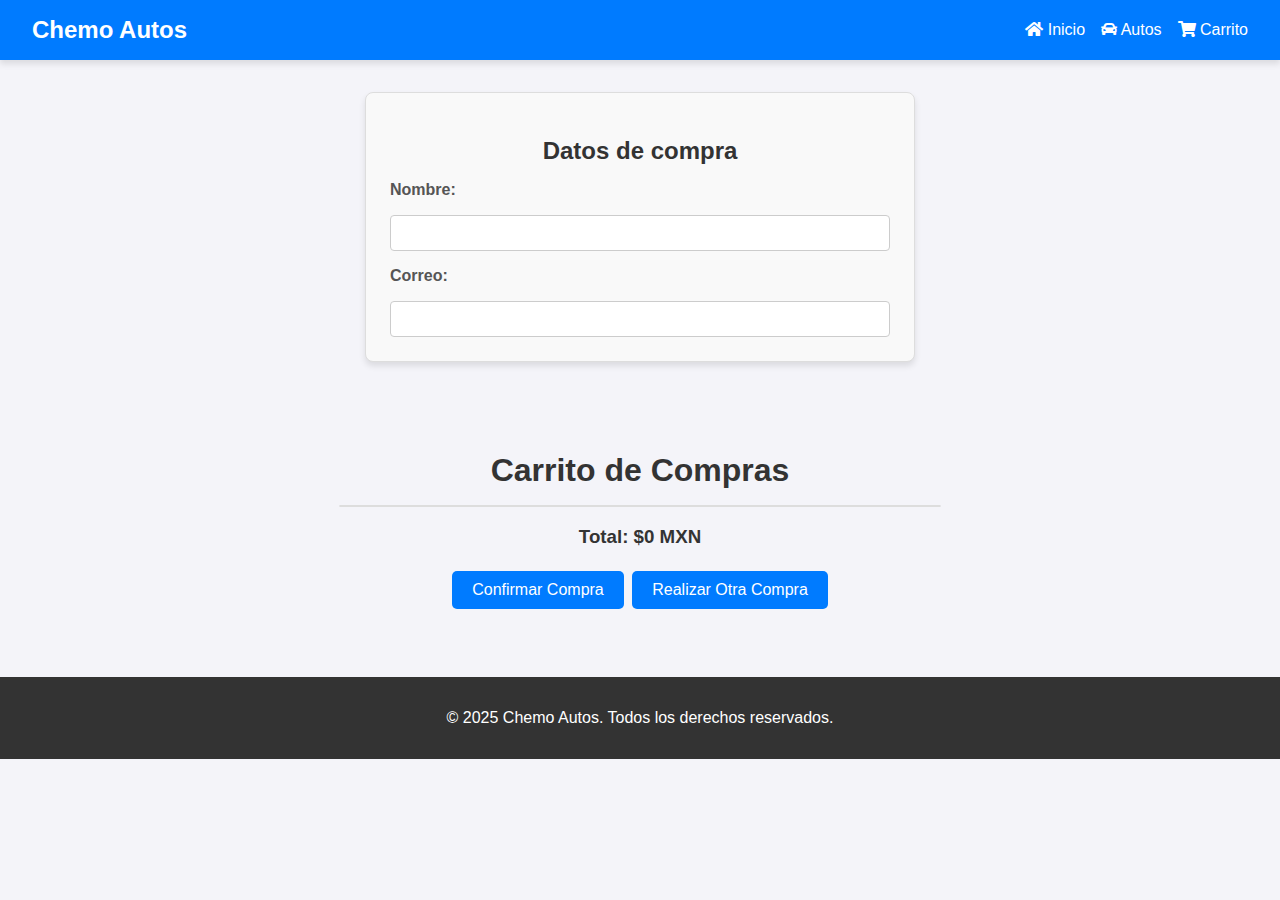
<file: carrito.html>
<!DOCTYPE html>
<html lang="en">
<head>
    <meta charset="UTF-8">
    <meta name="viewport" content="width=device-width, initial-scale=1.0">
    <title>Document</title>
    <link rel="stylesheet" href="./css/carrito.css">
    <link rel="stylesheet" href="https://cdnjs.cloudflare.com/ajax/libs/font-awesome/5.15.4/css/all.min.css">
</head>
<body>
    <header>
        <div class="logo">Chemo Autos</div>
        <nav>
            <ul>
                <li><a href="index.html"><i class="fas fa-home"></i> Inicio</a></li>
                <li><a href="modelos.html"><i class="fas fa-car"></i> Autos</a></li>
                <li><a href="carrito.html"><i class="fas fa-shopping-cart"></i> Carrito</a></li>
            </ul>
        </nav>
    </header>

    <section class="registro">
        <h2>Datos de compra</h2>
        <form id="form-registro">
            <label for="nombre">Nombre:</label>
            <input type="text" id="nombre" name="nombre" required>

            <label for="correo">Correo:</label>
            <input type="email" id="correo" name="correo" required>
        </form>
    </section>

    <section class="carrito">
        <h2>Carrito de Compras</h2>
        <ul id="carrito-lista" class="carrito-lista">
        </ul>
        <div class="carrito-total">
            <h3>Total: $<span id="carrito-total">0</span> MXN</h3>
            <button id="confirmar-compra" class="btn-confirmar">Confirmar Compra</button>
            <button id="otra-compra" class="btn-otra-compra">Realizar Otra Compra</button>
        </div>
    </section>

    <section id="gracias-compra" style="display: none; text-align: center; margin-top: 2rem;"></section>

    <footer>
        <p>&copy; 2025 Chemo Autos. Todos los derechos reservados.</p>
    </footer>

    <script src="js/carrito.js"></script>
</body>
</html>
</file>
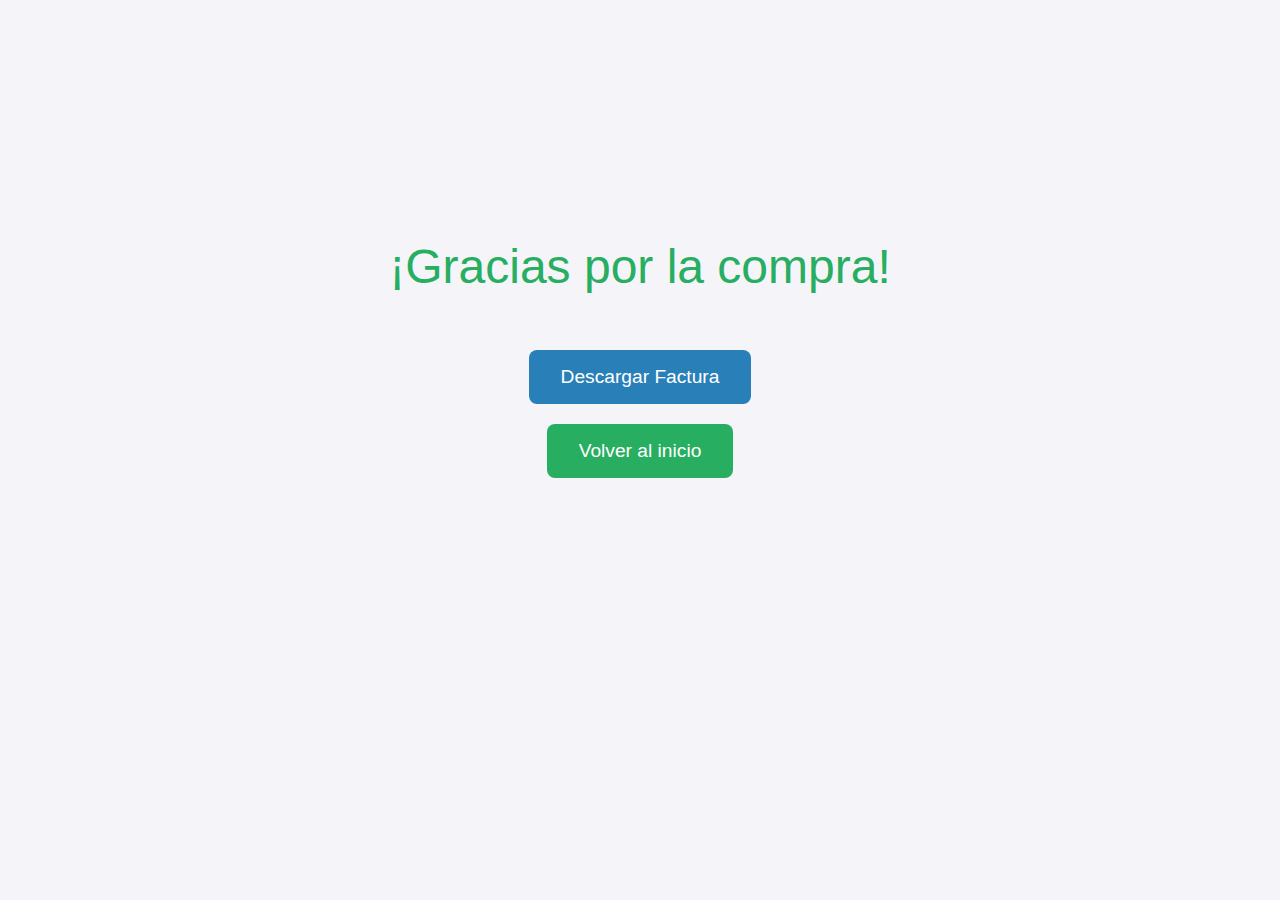
<file: gracias.html>
<!DOCTYPE html>
<html lang="es">
<head>
    <meta charset="UTF-8">
    <meta name="viewport" content="width=device-width, initial-scale=1.0">
    <title>¡Gracias por tu compra!</title>
    <link rel="stylesheet" href="./css/carrito.css">
    <style>
        .gracias-container {
            display: flex;
            flex-direction: column;
            align-items: center;
            justify-content: center;
            min-height: 80vh;
        }
        .gracias-title {
            font-size: 3rem;
            color: #27ae60;
            margin-bottom: 2rem;
        }
        .btn-descargar {
            background: #2980b9;
            color: #fff;
            border: none;
            padding: 1rem 2rem;
            font-size: 1.2rem;
            border-radius: 8px;
            cursor: pointer;
            margin-top: 1.5rem;
            transition: background 0.2s;
        }
        .btn-descargar:hover {
            background: #1a5276;
        }
    </style>
</head>
<body>
    <div class="gracias-container">
        <div class="gracias-title">¡Gracias por la compra!</div>
        <button id="descargar-factura" class="btn-descargar">Descargar Factura</button>
        <button id="volver-inicio" class="btn-descargar" style="background:#27ae60; margin-top:1rem;">Volver al inicio</button>
    </div>
    <script src="js/gracias.js"></script>
</body>
</html>
</file>
<file: css/carrito.css>
/* Estilo para la sección de registro */
.registro {
    margin: 2rem auto;
    padding: 1.5rem;
    border: 1px solid #ddd;
    border-radius: 8px;
    max-width: 500px;
    background-color: #f9f9f9;
    box-shadow: 0 4px 6px rgba(0, 0, 0, 0.1);
}

.registro h2 {
    text-align: center;
    color: #333;
    margin-bottom: 1rem;
}

.registro form {
    display: flex;
    flex-direction: column;
    gap: 1rem;
}

.registro label {
    font-weight: bold;
    color: #555;
}

.registro input {
    padding: 0.5rem;
    border: 1px solid #ccc;
    border-radius: 4px;
    font-size: 1rem;
}

.registro button {
    background-color: #007BFF;
    color: white;
    border: none;
    padding: 0.75rem;
    font-size: 1rem;
    border-radius: 4px;
    cursor: pointer;
    transition: background-color 0.3s ease;
}

.registro button:hover {
    background-color: #0056b3;
}

/* Diseño moderno para carrito.html */
body {
    font-family: 'Arial', sans-serif;
    margin: 0;
    padding: 0;
    background-color: #f4f4f9;
    color: #333;
}

header {
    background-color: #007BFF;
    color: white;
    padding: 1rem 2rem;
    display: flex;
    justify-content: space-between;
    align-items: center;
    box-shadow: 0 4px 6px rgba(0, 0, 0, 0.1);
}

header .logo {
    font-size: 1.5rem;
    font-weight: bold;
}

header nav ul {
    list-style: none;
    display: flex;
    gap: 1rem;
    margin: 0;
    padding: 0;
}

header nav ul li a {
    color: white;
    text-decoration: none;
    font-size: 1rem;
    transition: color 0.3s ease;
}

header nav ul li a:hover {
    color: #FFD700;
}

.carrito {
    padding: 2rem;
    text-align: center;
}

.carrito h2 {
    font-size: 2rem;
    margin-bottom: 1rem;
}

.carrito-lista {
    list-style: none;
    padding: 0;
    margin: 0 auto;
    max-width: 600px;
    border: 1px solid #ddd;
    border-radius: 5px;
    overflow: hidden;
}

.carrito-lista li {
    padding: 1rem;
    border-bottom: 1px solid #ddd;
}

.carrito-lista li:last-child {
    border-bottom: none;
}

footer {
    background-color: #333;
    color: white;
    text-align: center;
    padding: 1rem 0;
    margin-top: 2rem;
}

/* Estilo para los botones */
button {
    background-color: #007BFF;
    color: white;
    border: none;
    padding: 10px 20px;
    text-align: center;
    text-decoration: none;
    display: inline-block;
    font-size: 16px;
    margin: 4px 2px;
    cursor: pointer;
    border-radius: 5px;
    transition: background-color 0.3s ease;
}

button:hover {
    background-color: #0056b3;
}
</file>
